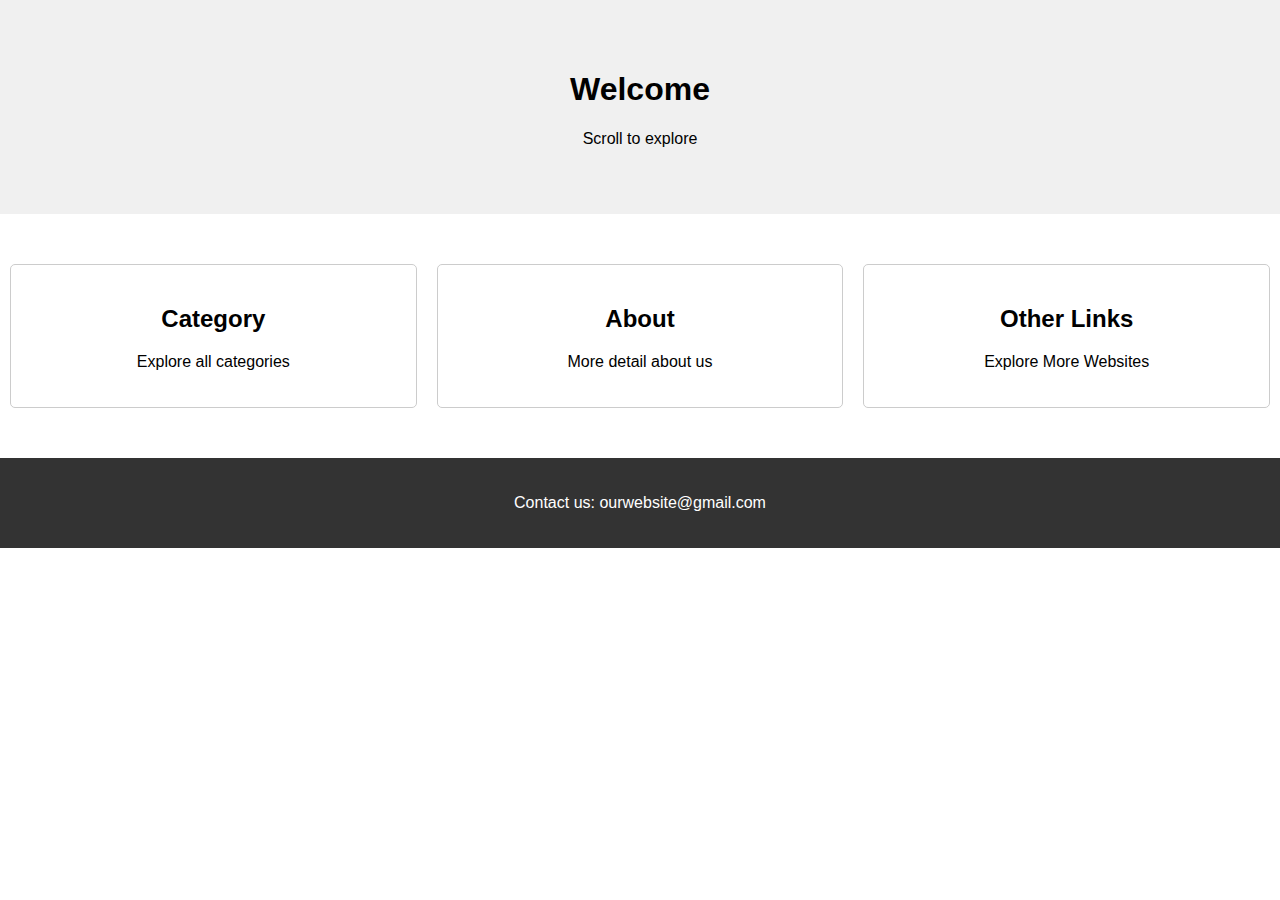
<file: index.html>
<!DOCTYPE html>
<html lang="en">
<head>
  <meta charset="UTF-8">
  <meta name="viewport" content="width=device-width, initial-scale=1.0">
  <title>Simple Landing Page</title>
  <link rel="stylesheet" href="styles.css">
</head>
<body>
  <header>
    <h1>Welcome</h1>
    <p>Scroll to explore</p>
  </header>
  
  <section class="features">
    <div class="feature">
      <h2>Category</h2>
      <p>Explore all categories</p>
    </div>
    <div class="feature">
      <h2>About</h2>
      <p>More detail about us</p>
    </div>
    <div class="feature">
      <h2>Other Links</h2>
      <p>Explore More Websites</p>
    </div>
  </section>

  <footer>
    <p>Contact us: ourwebsite@gmail.com</p>
  </footer>
</body>
</html>
</file>
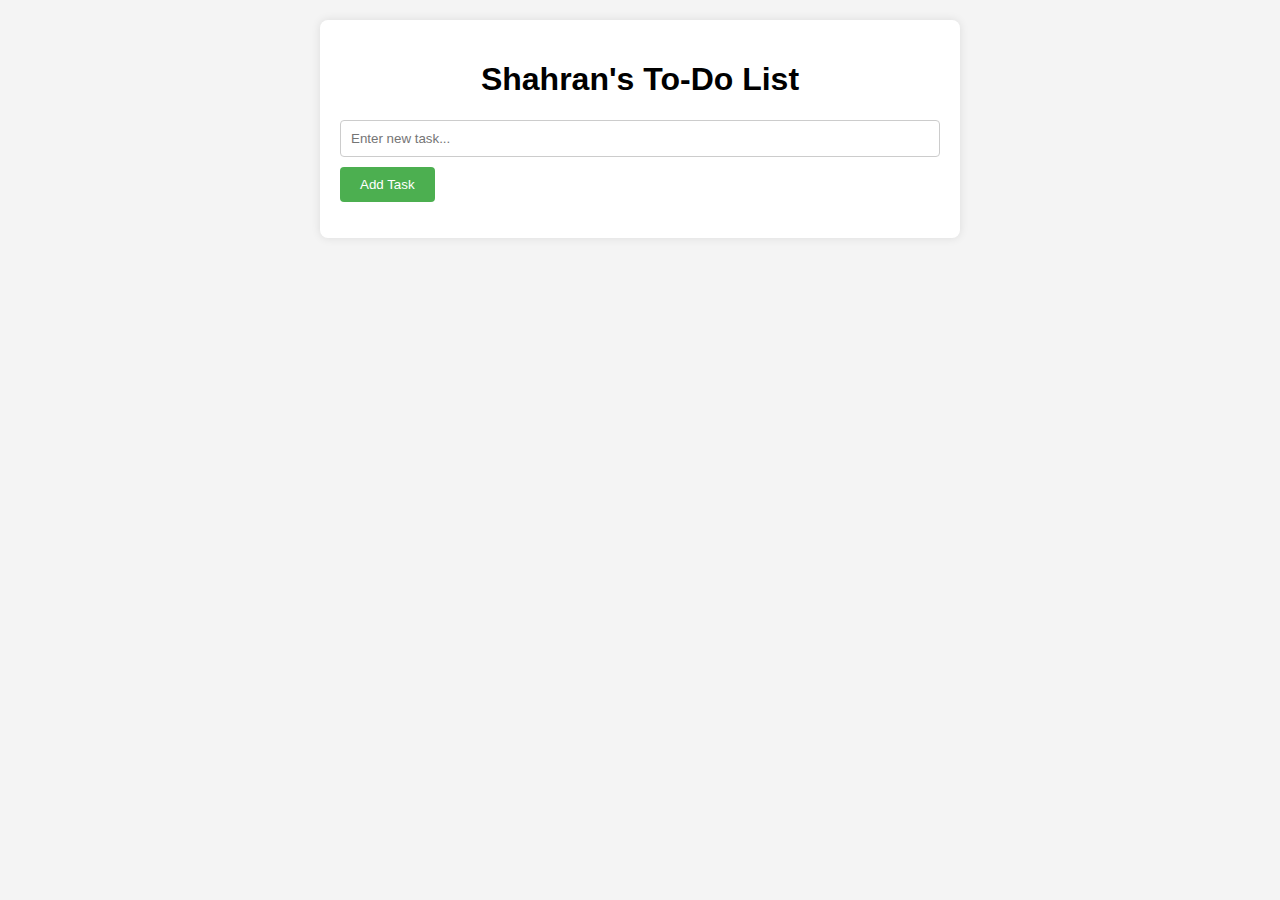
<file: Task 2.html>
<!DOCTYPE html>
<html lang="en">
<head>
<meta charset="UTF-8">
<meta name="viewport" content="width=device-width, initial-scale=1.0">
<title>Shahran's To-Do List</title>
<style>
  body {
    font-family: Arial, sans-serif;
    margin: 0;
    padding: 0;
    background-color: #f4f4f4;
  }

  .container {
    max-width: 600px;
    margin: 20px auto;
    padding: 20px;
    background-color: #fff;
    border-radius: 8px;
    box-shadow: 0 0 10px rgba(0, 0, 0, 0.1);
  }

  h1 {
    text-align: center;
  }

  input[type="text"] {
    width: 100%;
    padding: 10px;
    margin-bottom: 10px;
    border: 1px solid #ccc;
    border-radius: 4px;
    box-sizing: border-box;
  }

  button {
    padding: 10px 20px;
    background-color: #4caf50;
    color: #fff;
    border: none;
    border-radius: 4px;
    cursor: pointer;
  }

  button:hover {
    background-color: #45a049;
  }

  ul {
    list-style-type: none;
    padding: 0;
  }

  li {
    padding: 10px;
    border-bottom: 1px solid #ccc;
    display: flex;
    justify-content: space-between;
  }

  li:last-child {
    border-bottom: none;
  }

  .delete-btn {
    background-color: #f44336;
  }

  .delete-btn:hover {
    background-color: #d32f2f;
  }

  .complete-btn {
    background-color: #2196f3;
  }

  .complete-btn:hover {
    background-color: #1e87db;
  }
</style>
</head>
<body>

<div class="container">
  <h1>Shahran's To-Do List</h1>
  <input type="text" id="taskInput" placeholder="Enter new task...">
  <button onclick="addTask()">Add Task</button>
  <ul id="taskList">
    <!-- Tasks will be added here dynamically -->
  </ul>
</div>

<script>
  function addTask() {
    var input = document.getElementById("taskInput");
    var taskText = input.value.trim();
    if (taskText !== "") {
      var ul = document.getElementById("taskList");
      var li = document.createElement("li");
      li.innerHTML = taskText + '<button class="complete-btn" onclick="completeTask(this)">Complete</button><button class="delete-btn" onclick="deleteTask(this)">Delete</button>';
      ul.appendChild(li);
      input.value = "";
    } else {
      alert("Please enter a task!");
    }
  }

  function deleteTask(btn) {
    var li = btn.parentNode;
    li.parentNode.removeChild(li);
  }

  function completeTask(btn) {
    var li = btn.parentNode;
    li.style.textDecoration = "line-through";
    btn.parentNode.removeChild(btn);
  }
</script>

</body>
</html>
</file>
<file: styles.css>
body {
    font-family: Arial, sans-serif;
    margin: 0;
    padding: 0;
  }
  
  header {
    background-color: #f0f0f0;
    text-align: center;
    padding: 50px 0;
  }
  
  .features {
    display: flex;
    justify-content: space-around;
    align-items: center;
    padding: 50px 0;
  }
  
  .feature {
    flex: 1;
    text-align: center;
    padding: 20px;
    border: 1px solid #ccc;
    border-radius: 5px;
    margin: 0 10px;
  }
  
  footer {
    background-color: #333;
    color: #fff;
    text-align: center;
    padding: 20px 0;
  }
</file>
